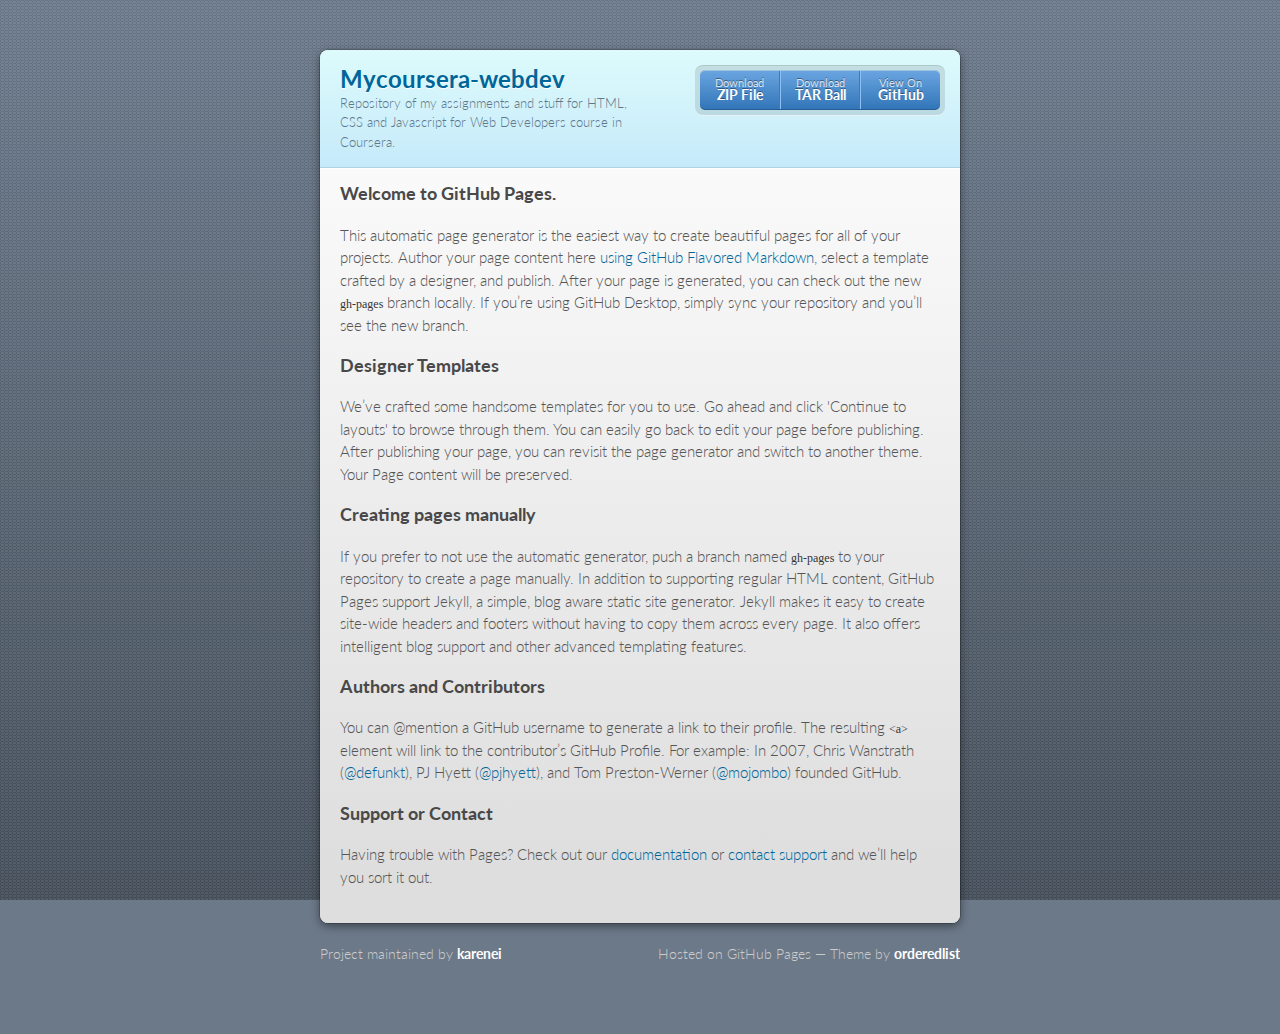
<file: index.html>
<!doctype html>
<html>
  <head>
    <meta charset="utf-8">
    <meta http-equiv="X-UA-Compatible" content="chrome=1">
    <title>Mycoursera-webdev by karenei</title>

    <link rel="stylesheet" href="stylesheets/styles.css">
    <link rel="stylesheet" href="stylesheets/github-dark.css">
    <script src="javascripts/scale.fix.js"></script>
    <meta name="viewport" content="width=device-width, initial-scale=1, user-scalable=no">

    <!--[if lt IE 9]>
    <script src="//html5shiv.googlecode.com/svn/trunk/html5.js"></script>
    <![endif]-->
  </head>
  <body>
    <div class="wrapper">
      <header>
        <h1>Mycoursera-webdev</h1>
        <p>Repository of my assignments and stuff for HTML, CSS and Javascript for Web Developers course in Coursera.</p>
        <p class="view"><a href="https://github.com/karenei/mycoursera-webdev">View the Project on GitHub <small>karenei/mycoursera-webdev</small></a></p>
        <ul>
          <li><a href="https://github.com/karenei/mycoursera-webdev/zipball/master">Download <strong>ZIP File</strong></a></li>
          <li><a href="https://github.com/karenei/mycoursera-webdev/tarball/master">Download <strong>TAR Ball</strong></a></li>
          <li><a href="https://github.com/karenei/mycoursera-webdev">View On <strong>GitHub</strong></a></li>
        </ul>
      </header>
      <section>
        <h3>
<a id="welcome-to-github-pages" class="anchor" href="#welcome-to-github-pages" aria-hidden="true"><span aria-hidden="true" class="octicon octicon-link"></span></a>Welcome to GitHub Pages.</h3>

<p>This automatic page generator is the easiest way to create beautiful pages for all of your projects. Author your page content here <a href="https://guides.github.com/features/mastering-markdown/">using GitHub Flavored Markdown</a>, select a template crafted by a designer, and publish. After your page is generated, you can check out the new <code>gh-pages</code> branch locally. If you’re using GitHub Desktop, simply sync your repository and you’ll see the new branch.</p>

<h3>
<a id="designer-templates" class="anchor" href="#designer-templates" aria-hidden="true"><span aria-hidden="true" class="octicon octicon-link"></span></a>Designer Templates</h3>

<p>We’ve crafted some handsome templates for you to use. Go ahead and click 'Continue to layouts' to browse through them. You can easily go back to edit your page before publishing. After publishing your page, you can revisit the page generator and switch to another theme. Your Page content will be preserved.</p>

<h3>
<a id="creating-pages-manually" class="anchor" href="#creating-pages-manually" aria-hidden="true"><span aria-hidden="true" class="octicon octicon-link"></span></a>Creating pages manually</h3>

<p>If you prefer to not use the automatic generator, push a branch named <code>gh-pages</code> to your repository to create a page manually. In addition to supporting regular HTML content, GitHub Pages support Jekyll, a simple, blog aware static site generator. Jekyll makes it easy to create site-wide headers and footers without having to copy them across every page. It also offers intelligent blog support and other advanced templating features.</p>

<h3>
<a id="authors-and-contributors" class="anchor" href="#authors-and-contributors" aria-hidden="true"><span aria-hidden="true" class="octicon octicon-link"></span></a>Authors and Contributors</h3>

<p>You can @mention a GitHub username to generate a link to their profile. The resulting <code>&lt;a&gt;</code> element will link to the contributor’s GitHub Profile. For example: In 2007, Chris Wanstrath (<a href="https://github.com/defunkt" class="user-mention">@defunkt</a>), PJ Hyett (<a href="https://github.com/pjhyett" class="user-mention">@pjhyett</a>), and Tom Preston-Werner (<a href="https://github.com/mojombo" class="user-mention">@mojombo</a>) founded GitHub.</p>

<h3>
<a id="support-or-contact" class="anchor" href="#support-or-contact" aria-hidden="true"><span aria-hidden="true" class="octicon octicon-link"></span></a>Support or Contact</h3>

<p>Having trouble with Pages? Check out our <a href="https://help.github.com/pages">documentation</a> or <a href="https://github.com/contact">contact support</a> and we’ll help you sort it out.</p>
      </section>
    </div>
    <footer>
      <p>Project maintained by <a href="https://github.com/karenei">karenei</a></p>
      <p>Hosted on GitHub Pages &mdash; Theme by <a href="https://github.com/orderedlist">orderedlist</a></p>
    </footer>
    <!--[if !IE]><script>fixScale(document);</script><![endif]-->
    
  </body>
</html>
</file>
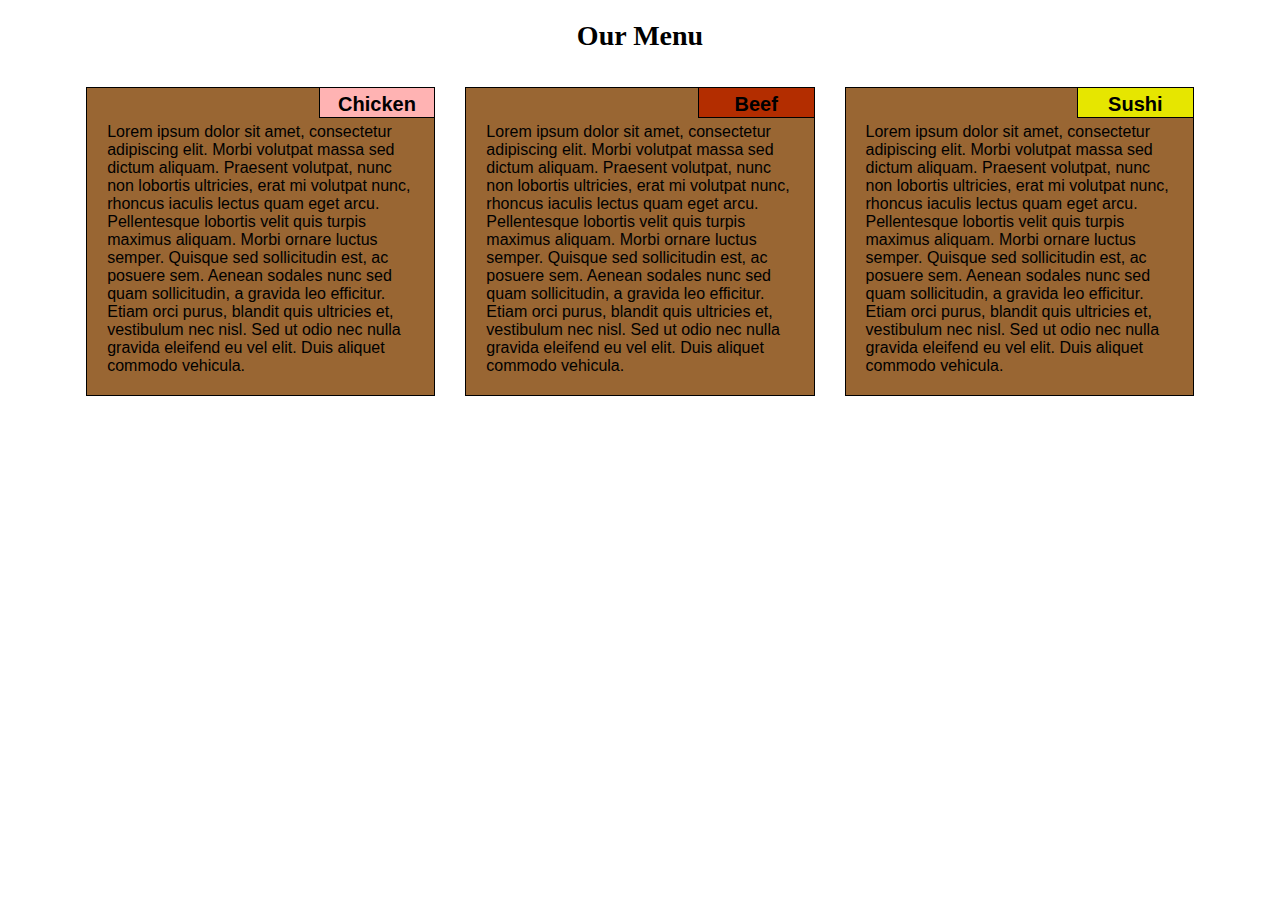
<file: module2/index.html>
<!doctype html>

<html>
  <head>
    <meta charset="utf-8">
    <meta name="viewport" content="width=device-width, initial-scale=1">

    <title> Assignment Solution for Module 2 </title>

    <link rel="stylesheet" type="text/css" href="css/styles.css">
  </head>

  <body>
    <h1> Our Menu </h1>

    <div class="row">

      <div class="col-dt-4 col-tb-6 col-mb-12">
        <div class="column">
          <p id="section-title-1"> Chicken </p>
          <p class="section-content">
            Lorem ipsum dolor sit amet, consectetur adipiscing elit. Morbi
            volutpat massa sed dictum aliquam. Praesent volutpat, nunc non
            lobortis ultricies, erat mi volutpat nunc, rhoncus iaculis
            lectus quam eget arcu. Pellentesque lobortis velit quis turpis
            maximus aliquam. Morbi ornare luctus semper. Quisque sed
            sollicitudin est, ac posuere sem. Aenean sodales nunc sed quam
            sollicitudin, a gravida leo efficitur. Etiam orci purus, blandit
            quis ultricies et, vestibulum nec nisl. Sed ut odio nec nulla
            gravida eleifend eu vel elit. Duis aliquet commodo vehicula.
          </p>
        </div>
      </div>

      <div class="col-dt-4 col-tb-6 col-mb-12">
        <div class="column">
          <p id="section-title-2"> Beef </p>
          <p class="section-content">
            Lorem ipsum dolor sit amet, consectetur adipiscing elit. Morbi
            volutpat massa sed dictum aliquam. Praesent volutpat, nunc non
            lobortis ultricies, erat mi volutpat nunc, rhoncus iaculis
            lectus quam eget arcu. Pellentesque lobortis velit quis turpis
            maximus aliquam. Morbi ornare luctus semper. Quisque sed
            sollicitudin est, ac posuere sem. Aenean sodales nunc sed quam
            sollicitudin, a gravida leo efficitur. Etiam orci purus, blandit
            quis ultricies et, vestibulum nec nisl. Sed ut odio nec nulla
            gravida eleifend eu vel elit. Duis aliquet commodo vehicula.
          </p>
        </div>
      </div>

      <div class="col-dt-4 col-tb-12 col-mb-12">
        <div class="column">
          <p id="section-title-3"> Sushi </p>
          <p class="section-content">
            Lorem ipsum dolor sit amet, consectetur adipiscing elit. Morbi
            volutpat massa sed dictum aliquam. Praesent volutpat, nunc non
            lobortis ultricies, erat mi volutpat nunc, rhoncus iaculis
            lectus quam eget arcu. Pellentesque lobortis velit quis turpis
            maximus aliquam. Morbi ornare luctus semper. Quisque sed
            sollicitudin est, ac posuere sem. Aenean sodales nunc sed quam
            sollicitudin, a gravida leo efficitur. Etiam orci purus, blandit
            quis ultricies et, vestibulum nec nisl. Sed ut odio nec nulla
            gravida eleifend eu vel elit. Duis aliquet commodo vehicula.
          </p>
        </div>
      </div>

    </div>
  </body>
</html>
</file>
<file: stylesheets/styles.css>
@import url(https://fonts.googleapis.com/css?family=Lato:300italic,700italic,300,700);
html {
  background: #6C7989;
  background: #6c7989 -webkit-gradient(linear, 50% 0%, 50% 100%, color-stop(0%, #6c7989), color-stop(100%, #434b55)) fixed;
  background: #6c7989 -webkit-linear-gradient(#6c7989, #434b55) fixed;
  background: #6c7989 -moz-linear-gradient(#6c7989, #434b55) fixed;
  background: #6c7989 -o-linear-gradient(#6c7989, #434b55) fixed;
  background: #6c7989 -ms-linear-gradient(#6c7989, #434b55) fixed;
  background: #6c7989 linear-gradient(#6c7989, #434b55) fixed;
}

body {
  padding: 50px 0;
  margin: 0;
  font: 14px/1.5 Lato, "Helvetica Neue", Helvetica, Arial, sans-serif;
  color: #555;
  font-weight: 300;
  background: url('[data-uri]') fixed;
}

.wrapper {
  width: 640px;
  margin: 0 auto;
  background: #DEDEDE;
  -webkit-border-radius: 8px;
  -moz-border-radius: 8px;
  -ms-border-radius: 8px;
  -o-border-radius: 8px;
  border-radius: 8px;
  -webkit-box-shadow: rgba(0, 0, 0, 0.2) 0 0 0 1px, rgba(0, 0, 0, 0.45) 0 3px 10px;
  -moz-box-shadow: rgba(0, 0, 0, 0.2) 0 0 0 1px, rgba(0, 0, 0, 0.45) 0 3px 10px;
  box-shadow: rgba(0, 0, 0, 0.2) 0 0 0 1px, rgba(0, 0, 0, 0.45) 0 3px 10px;
}

header, section, footer {
  display: block;
}

a {
  color: #069;
  text-decoration: none;
}

p {
  margin: 0 0 20px;
  padding: 0;
}

strong {
  color: #222;
  font-weight: 700;
}

header {
  -webkit-border-radius: 8px 8px 0 0;
  -moz-border-radius: 8px 8px 0 0;
  -ms-border-radius: 8px 8px 0 0;
  -o-border-radius: 8px 8px 0 0;
  border-radius: 8px 8px 0 0;
  background: #C6EAFA;
  background: -webkit-gradient(linear, 50% 0%, 50% 100%, color-stop(0%, #ddfbfc), color-stop(100%, #c6eafa));
  background: -webkit-linear-gradient(#ddfbfc, #c6eafa);
  background: -moz-linear-gradient(#ddfbfc, #c6eafa);
  background: -o-linear-gradient(#ddfbfc, #c6eafa);
  background: -ms-linear-gradient(#ddfbfc, #c6eafa);
  background: linear-gradient(#ddfbfc, #c6eafa);
  position: relative;
  padding: 15px 20px;
  border-bottom: 1px solid #B2D2E1;
}
header h1 {
  margin: 0;
  padding: 0;
  font-size: 24px;
  line-height: 1.2;
  color: #069;
  text-shadow: rgba(255, 255, 255, 0.9) 0 1px 0;
}
header.without-description h1 {
  margin: 10px 0;
}
header p {
  margin: 0;
  color: #61778B;
  width: 300px;
  font-size: 13px;
}
header p.view {
  display: none;
  font-weight: 700;
  text-shadow: rgba(255, 255, 255, 0.9) 0 1px 0;
  -webkit-font-smoothing: antialiased;
}
header p.view a {
  color: #06c;
}
header p.view small {
  font-weight: 400;
}
header ul {
  margin: 0;
  padding: 0;
  list-style: none;
  position: absolute;
  z-index: 1;
  right: 20px;
  top: 20px;
  height: 38px;
  padding: 1px 0;
  background: #5198DF;
  background: -webkit-gradient(linear, 50% 0%, 50% 100%, color-stop(0%, #77b9fb), color-stop(100%, #3782cd));
  background: -webkit-linear-gradient(#77b9fb, #3782cd);
  background: -moz-linear-gradient(#77b9fb, #3782cd);
  background: -o-linear-gradient(#77b9fb, #3782cd);
  background: -ms-linear-gradient(#77b9fb, #3782cd);
  background: linear-gradient(#77b9fb, #3782cd);
  border-radius: 5px;
  -webkit-box-shadow: inset rgba(255, 255, 255, 0.45) 0 1px 0, inset rgba(0, 0, 0, 0.2) 0 -1px 0;
  -moz-box-shadow: inset rgba(255, 255, 255, 0.45) 0 1px 0, inset rgba(0, 0, 0, 0.2) 0 -1px 0;
  box-shadow: inset rgba(255, 255, 255, 0.45) 0 1px 0, inset rgba(0, 0, 0, 0.2) 0 -1px 0;
  width: auto;
}
header ul:before {
  content: '';
  position: absolute;
  z-index: -1;
  left: -5px;
  top: -4px;
  right: -5px;
  bottom: -6px;
  background: rgba(0, 0, 0, 0.1);
  -webkit-border-radius: 8px;
  -moz-border-radius: 8px;
  -ms-border-radius: 8px;
  -o-border-radius: 8px;
  border-radius: 8px;
  -webkit-box-shadow: rgba(0, 0, 0, 0.2) 0 -1px 0, inset rgba(255, 255, 255, 0.7) 0 -1px 0;
  -moz-box-shadow: rgba(0, 0, 0, 0.2) 0 -1px 0, inset rgba(255, 255, 255, 0.7) 0 -1px 0;
  box-shadow: rgba(0, 0, 0, 0.2) 0 -1px 0, inset rgba(255, 255, 255, 0.7) 0 -1px 0;
}
header ul li {
  width: 79px;
  float: left;
  border-right: 1px solid #3A7CBE;
  height: 38px;
}
header ul li.single {
  border: none;
}
header ul li + li {
  width: 78px;
  border-left: 1px solid #8BBEF3;
}
header ul li + li + li {
  border-right: none;
  width: 79px;
}
header ul a {
  line-height: 1;
  font-size: 11px;
  color: #fff;
  color: rgba(255, 255, 255, 0.8);
  display: block;
  text-align: center;
  font-weight: 400;
  padding-top: 6px;
  height: 40px;
  text-shadow: rgba(0, 0, 0, 0.4) 0 -1px 0;
}
header ul a strong {
  font-size: 14px;
  display: block;
  color: #fff;
  -webkit-font-smoothing: antialiased;
}

section {
  padding: 15px 20px;
  font-size: 15px;
  border-top: 1px solid #fff;
  background: -webkit-gradient(linear, 50% 0%, 50% 700, color-stop(0%, #fafafa), color-stop(100%, #dedede));
  background: -webkit-linear-gradient(#fafafa, #dedede 700px);
  background: -moz-linear-gradient(#fafafa, #dedede 700px);
  background: -o-linear-gradient(#fafafa, #dedede 700px);
  background: -ms-linear-gradient(#fafafa, #dedede 700px);
  background: linear-gradient(#fafafa, #dedede 700px);
  -webkit-border-radius: 0 0 8px 8px;
  -moz-border-radius: 0 0 8px 8px;
  -ms-border-radius: 0 0 8px 8px;
  -o-border-radius: 0 0 8px 8px;
  border-radius: 0 0 8px 8px;
  position: relative;
}

h1, h2, h3, h4, h5, h6 {
  color: #222;
  padding: 0;
  margin: 0 0 20px;
  line-height: 1.2;
}

p, ul, ol, table, pre, dl {
  margin: 0 0 20px;
}

h1, h2, h3 {
  line-height: 1.1;
}

h1 {
  font-size: 28px;
}

h2 {
  color: #393939;
}

h3, h4, h5, h6 {
  color: #494949;
}

blockquote {
  margin: 0 -20px 20px;
  padding: 15px 20px 1px 40px;
  font-style: italic;
  background: #ccc;
  background: rgba(0, 0, 0, 0.06);
  color: #222;
}

img {
  max-width: 100%;
}

code, pre {
  font-family: Monaco, Bitstream Vera Sans Mono, Lucida Console, Terminal;
  color: #333;
  font-size: 12px;
  overflow-x: auto;
}

pre {
  padding: 20px;
  background: #3A3C42;
  color: #f8f8f2;
  margin: 0 -20px 20px;
}
pre code {
  color: #f8f8f2;
}
li pre {
  margin-left: -60px;
  padding-left: 60px;
}

table {
  width: 100%;
  border-collapse: collapse;
}

th, td {
  text-align: left;
  padding: 5px 10px;
  border-bottom: 1px solid #aaa;
}

dt {
  color: #222;
  font-weight: 700;
}

th {
  color: #222;
}

small {
  font-size: 11px;
}

hr {
  border: 0;
  background: #aaa;
  height: 1px;
  margin: 0 0 20px;
}

footer {
  width: 640px;
  margin: 0 auto;
  padding: 20px 0 0;
  color: #ccc;
  overflow: hidden;
}
footer a {
  color: #fff;
  font-weight: bold;
}
footer p {
  float: left;
}
footer p + p {
  float: right;
}

@media print, screen and (max-width: 740px) {
  body {
    padding: 0;
  }

  .wrapper {
    -webkit-border-radius: 0;
    -moz-border-radius: 0;
    -ms-border-radius: 0;
    -o-border-radius: 0;
    border-radius: 0;
    -webkit-box-shadow: none;
    -moz-box-shadow: none;
    box-shadow: none;
    width: 100%;
  }

  footer {
    -webkit-border-radius: 0;
    -moz-border-radius: 0;
    -ms-border-radius: 0;
    -o-border-radius: 0;
    border-radius: 0;
    padding: 20px;
    width: auto;
  }
  footer p {
    float: none;
    margin: 0;
  }
  footer p + p {
    float: none;
  }
}
@media print, screen and (max-width:580px) {
  header ul {
    display: none;
  }

  header p.view {
    display: block;
  }

  header p {
    width: 100%;
  }
}
@media print {
  header p.view a small:before {
    content: 'at https://github.com/';
  }
}
</file>
<file: stylesheets/github-dark.css>
/*
The MIT License (MIT)

Copyright (c) 2016 GitHub, Inc.

Permission is hereby granted, free of charge, to any person obtaining a copy
of this software and associated documentation files (the "Software"), to deal
in the Software without restriction, including without limitation the rights
to use, copy, modify, merge, publish, distribute, sublicense, and/or sell
copies of the Software, and to permit persons to whom the Software is
furnished to do so, subject to the following conditions:

The above copyright notice and this permission notice shall be included in all
copies or substantial portions of the Software.

THE SOFTWARE IS PROVIDED "AS IS", WITHOUT WARRANTY OF ANY KIND, EXPRESS OR
IMPLIED, INCLUDING BUT NOT LIMITED TO THE WARRANTIES OF MERCHANTABILITY,
FITNESS FOR A PARTICULAR PURPOSE AND NONINFRINGEMENT. IN NO EVENT SHALL THE
AUTHORS OR COPYRIGHT HOLDERS BE LIABLE FOR ANY CLAIM, DAMAGES OR OTHER
LIABILITY, WHETHER IN AN ACTION OF CONTRACT, TORT OR OTHERWISE, ARISING FROM,
OUT OF OR IN CONNECTION WITH THE SOFTWARE OR THE USE OR OTHER DEALINGS IN THE
SOFTWARE.

*/

.pl-c /* comment */ {
  color: #969896;
}

.pl-c1 /* constant, variable.other.constant, support, meta.property-name, support.constant, support.variable, meta.module-reference, markup.raw, meta.diff.header */,
.pl-s .pl-v /* string variable */ {
  color: #0099cd;
}

.pl-e /* entity */,
.pl-en /* entity.name */ {
  color: #9774cb;
}

.pl-smi /* variable.parameter.function, storage.modifier.package, storage.modifier.import, storage.type.java, variable.other */,
.pl-s .pl-s1 /* string source */ {
  color: #ddd;
}

.pl-ent /* entity.name.tag */ {
  color: #7bcc72;
}

.pl-k /* keyword, storage, storage.type */ {
  color: #cc2372;
}

.pl-s /* string */,
.pl-pds /* punctuation.definition.string, string.regexp.character-class */,
.pl-s .pl-pse .pl-s1 /* string punctuation.section.embedded source */,
.pl-sr /* string.regexp */,
.pl-sr .pl-cce /* string.regexp constant.character.escape */,
.pl-sr .pl-sre /* string.regexp source.ruby.embedded */,
.pl-sr .pl-sra /* string.regexp string.regexp.arbitrary-repitition */ {
  color: #3c66e2;
}

.pl-v /* variable */ {
  color: #fb8764;
}

.pl-id /* invalid.deprecated */ {
  color: #e63525;
}

.pl-ii /* invalid.illegal */ {
  color: #f8f8f8;
  background-color: #e63525;
}

.pl-sr .pl-cce /* string.regexp constant.character.escape */ {
  font-weight: bold;
  color: #7bcc72;
}

.pl-ml /* markup.list */ {
  color: #c26b2b;
}

.pl-mh /* markup.heading */,
.pl-mh .pl-en /* markup.heading entity.name */,
.pl-ms /* meta.separator */ {
  font-weight: bold;
  color: #264ec5;
}

.pl-mq /* markup.quote */ {
  color: #00acac;
}

.pl-mi /* markup.italic */ {
  font-style: italic;
  color: #ddd;
}

.pl-mb /* markup.bold */ {
  font-weight: bold;
  color: #ddd;
}

.pl-md /* markup.deleted, meta.diff.header.from-file */ {
  color: #bd2c00;
  background-color: #ffecec;
}

.pl-mi1 /* markup.inserted, meta.diff.header.to-file */ {
  color: #55a532;
  background-color: #eaffea;
}

.pl-mdr /* meta.diff.range */ {
  font-weight: bold;
  color: #9774cb;
}

.pl-mo /* meta.output */ {
  color: #264ec5;
}
</file>
<file: module2/css/styles.css>
* {
    box-sizing: border-box;
}

h1 {
    margin-bottom: 20px;
    margin-top: 20px;
    text-align: center;
    font-size: 175%;
}

.row {
    width: 90%;
    margin-right: auto;
    margin-left: auto;
}

.column {
    background-color: #996633;
    border: 1px solid black;
    font-family: Arial, Helvetica, sans-serif;
    position: relative;
    margin: 15px;
}

#section-title-1,
#section-title-2,
#section-title-3 {
    position: absolute;
    top: 0;
    right: 0;
    text-align: center;
    font-weight: bold;
    font-size: 125%;
    color: black;
    width: 33.33%;
    height: 30px;
    padding: 5px;
    border-bottom: 1px solid black;
    border-left: 1px solid black;
    margin-top: 0;
}

#section-title-1 {
    background-color: #ffb3b3;
}

#section-title-2 {
    background-color: #b32d00;
}

#section-title-3 {
    background-color: #e6e600;
}

.section-content {
    text-align: left;
    position: relative;
    padding: 5px;
    margin: 30px 15px 15px 15px;
}

/*** desktop view ***/
@media (min-width: 992px) {
    .col-dt-1, .col-dt-2, .col-dt-3, .col-dt-4, .col-dt-5, .col-dt-6, .col-dt-7, .col-dt-8, .col-dt-9, .col-dt-10, .col-dt-11, .col-dt-12 {
        float: left;
    }

    .col-dt-1 {
        width: 8.33%;
    }
    .col-dt-2 {
        width: 16.66%;
    }
    .col-dt-3 {
        width: 25%;
    }
    .col-dt-4 {
        width: 33.33%;
    }
    .col-dt-5 {
        width: 41.66%;
    }
    .col-dt-6 {
        width: 50%;
    }
    .col-dt-7 {
        width: 58.33%;
    }
    .col-dt-8 {
        width: 66.66%;
    }
    .col-dt-9 {
        width: 74.99%;
    }
    .col-dt-10 {
        width: 83.33%;
    }
    .col-dt-11 {
        width: 91.66%;
    }
    .col-dt-12 {
        width: 100%;
    }
}

/*** tablet view ***/
@media (min-width: 768px) and (max-width: 991px) {
    .col-tb-1, .col-tb-2, .col-tb-3, .col-tb-4, .col-tb-5, .col-tb-6, .col-tb-7, .col-tb-8, .col-tb-9, .col-tb-10, .col-tb-11, .col-tb-12 {
        float: left;
    }

    .col-tb-1 {
        width: 8.33%;
    }
    .col-tb-2 {
        width: 16.66%;
    }
    .col-tb-3 {
        width: 25%;
    }
    .col-tb-4 {
        width: 33.33%;
    }
    .col-tb-5 {
        width: 41.66%;
    }
    .col-tb-6 {
        width: 50%;
    }
    .col-tb-7 {
        width: 58.33%;
    }
    .col-tb-8 {
        width: 66.66%;
    }
    .col-tb-9 {
        width: 74.99%;
    }
    .col-tb-10 {
        width: 83.33%;
    }
    .col-tb-11 {
        width: 91.66%;
    }
    .col-tb-12 {
        width: 100%;
    }
}

/*** mobile view ***/
@media (max-width: 767px) {
    .col-mb-1, .col-mb-2, .col-mb-3, .col-mb-4, .col-mb-5, .col-mb-6, .col-mb-7, .col-mb-8, .col-mb-9, .col-mb-10, .col-mb-11, .col-mb-12 {
        float: left;
    }

    .col-mb-1 {
        width: 8.33%;
    }
    .col-mb-2 {
        width: 16.66%;
    }
    .col-mb-3 {
        width: 25%;
    }
    .col-mb-4 {
        width: 33.33%;
    }
    .col-mb-5 {
        width: 41.66%;
    }
    .col-mb-6 {
        width: 50%;
    }
    .col-mb-7 {
        width: 58.33%;
    }
    .col-mb-8 {
        width: 66.66%;
    }
    .col-mb-9 {
        width: 74.99%;
    }
    .col-mb-10 {
        width: 83.33%;
    }
    .col-mb-11 {
        width: 91.66%;
    }
    .col-mb-12 {
        width: 100%;
    }
}
</file>
